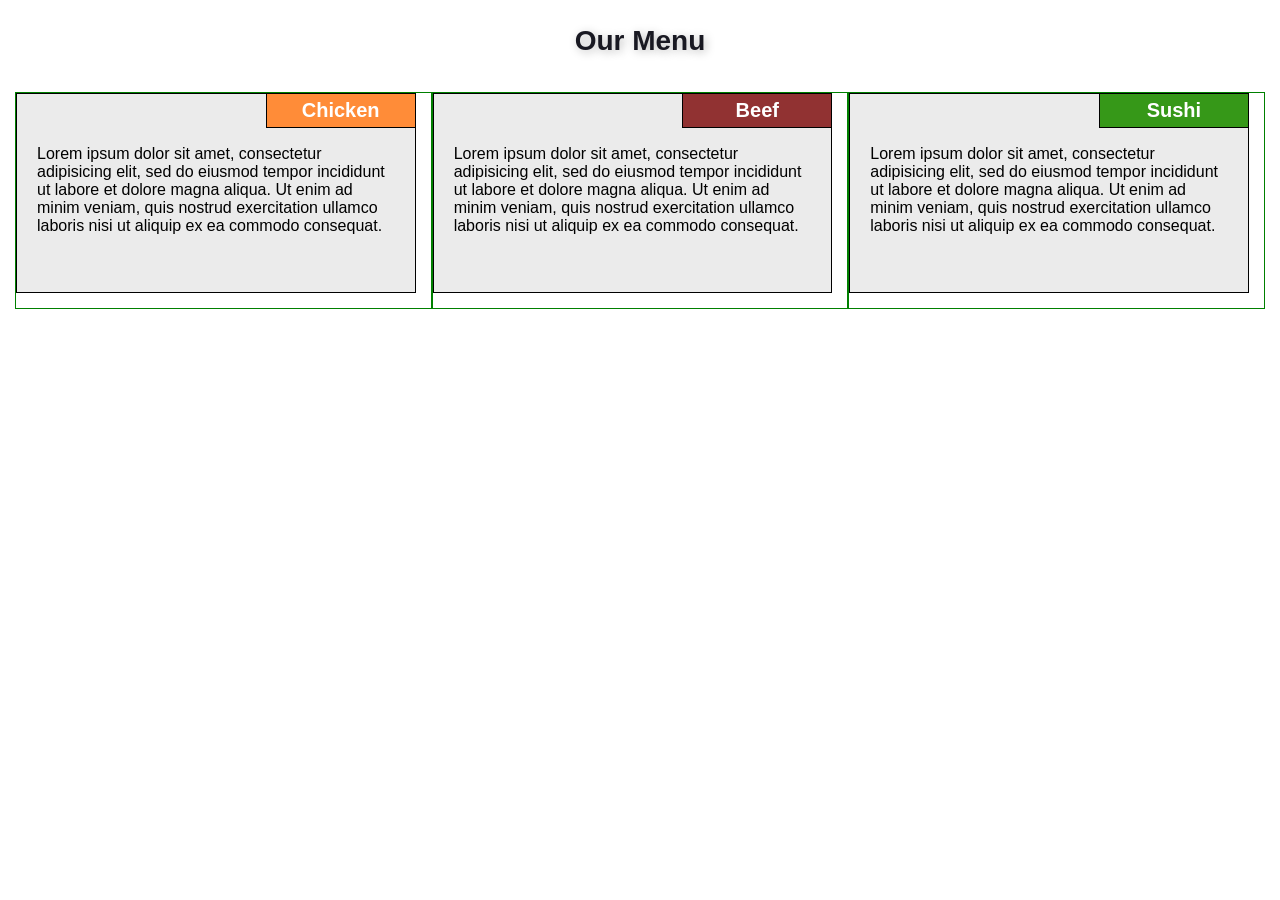
<file: mod2_solution/index.html>
<!DOCTYPE html>
<html lang="en">

<head>
    <meta charset="utf-8">
    <meta http-equiv="X-UA-Compatible" content="IE=edge">
    <meta name="viewport" content="width=device-width, initial-scale=1">

    <title>Assignment Solution for Module 2</title>

    <link href="css/mystyles.css" rel="stylesheet">

</head>

<body>
    <h1 align=center>Our Menu</h1>
    <div class="row">
    <div class="col-lg-4 col-md-6">
        <div class="section">
        <h2 class="chicken">Chicken</h2>
            <p id="p1">Lorem ipsum dolor sit amet, consectetur adipisicing elit, sed do eiusmod tempor incididunt ut labore et dolore magna aliqua. Ut enim ad minim veniam, quis nostrud exercitation ullamco laboris nisi ut aliquip ex ea commodo consequat.</p>
        </div>
    </div>
    <div class="col-lg-4 col-md-6">
       <div class="section">
        <h2 class="beef">Beef</h2>
            <p id="p2">Lorem ipsum dolor sit amet, consectetur adipisicing elit, sed do eiusmod tempor incididunt ut labore et dolore magna aliqua. Ut enim ad minim veniam, quis nostrud exercitation ullamco laboris nisi ut aliquip ex ea commodo consequat.</p>
        </div>
    </div>
    <div class="col-lg-4 col-md-12">
        <div class="section">
        <h2 class="sushi">Sushi</h2>
            <p id="p3">Lorem ipsum dolor sit amet, consectetur adipisicing elit, sed do eiusmod tempor incididunt ut labore et dolore magna aliqua. Ut enim ad minim veniam, quis nostrud exercitation ullamco laboris nisi ut aliquip ex ea commodo consequat.</p>
        </div>
    </div>
</body>
</html>
</file>
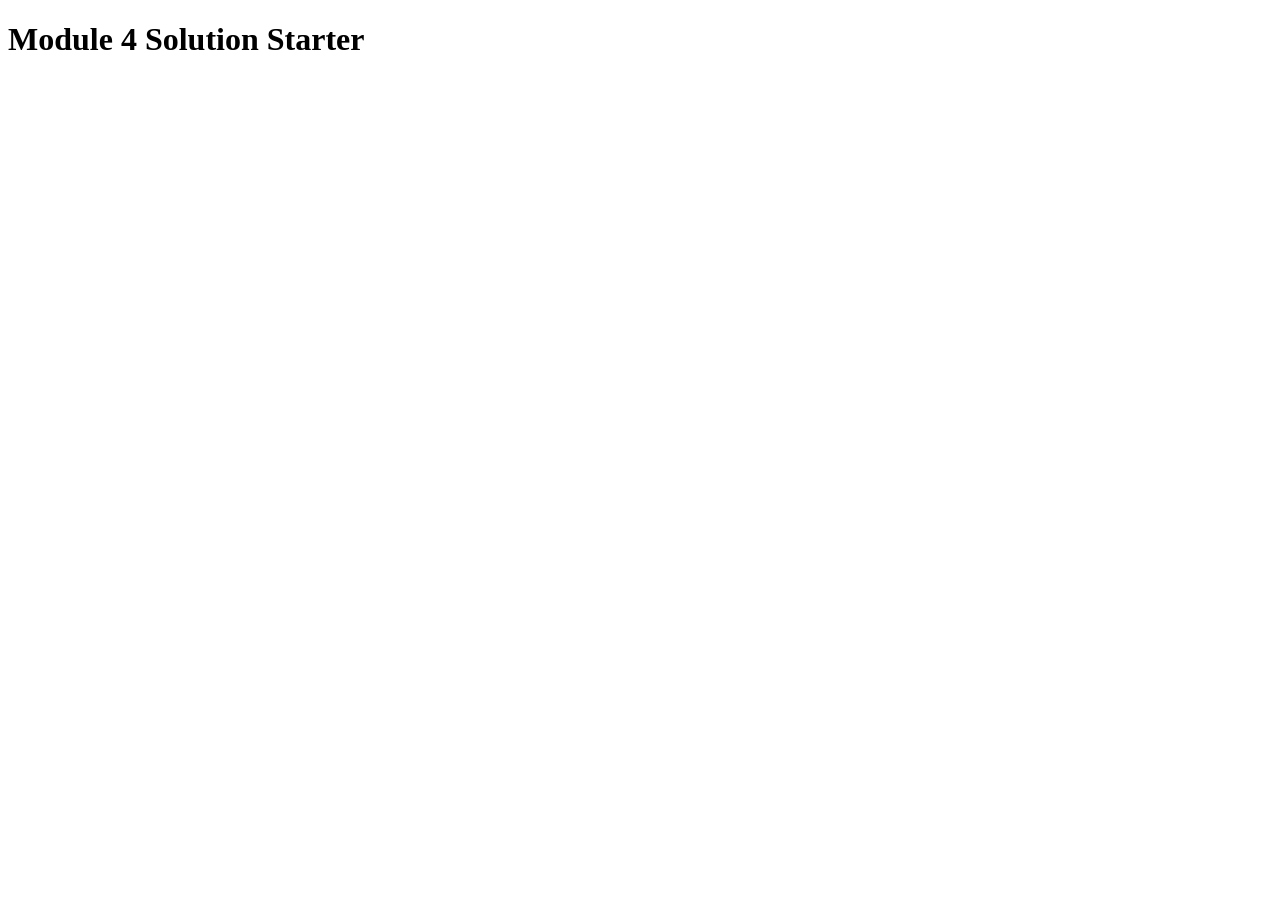
<file: module4/index.html>
<!DOCTYPE html>
<html>
<head>
  <meta charset="utf-8">
  <title>Module 4 Solution Starter</title>
  <script>
    var names = []; // DO NOT REMOVE
  </script>
  <script src="SpeakHello.js"></script>
  <script src="SpeakGoodBye.js"></script>
  <script src="script.js"></script>
</head>
<body>
  <h1>Module 4 Solution Starter</h1>
</body>
</html>
</file>
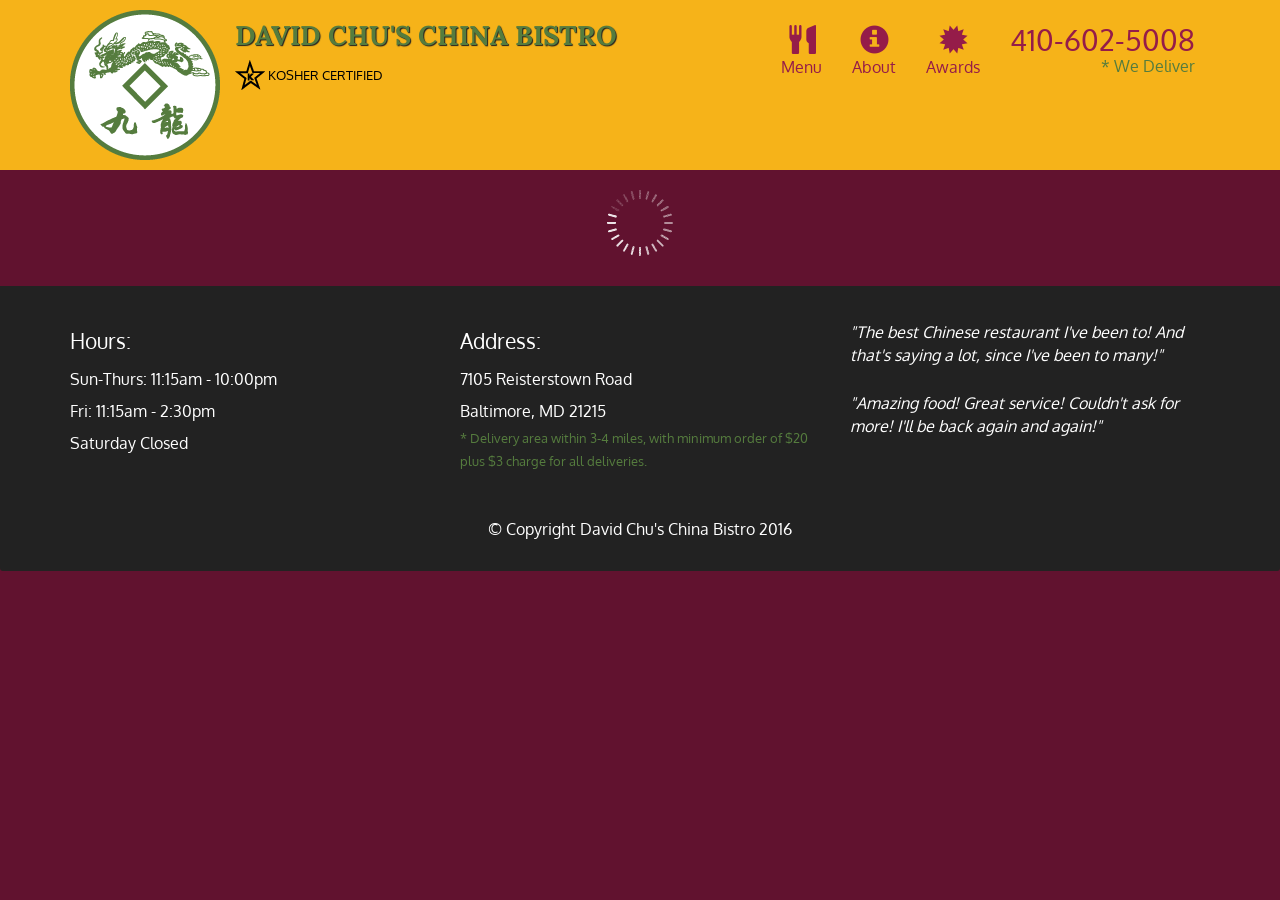
<file: module5/index.html>
<!doctype html>
<html lang="en">
  <head>
    <meta charset="utf-8">
    <meta http-equiv="X-UA-Compatible" content="IE=edge">
    <meta name="viewport" content="width=device-width, initial-scale=1">
    <title>David Chu's China Bistro</title>
    <link rel="stylesheet" href="css/bootstrap.min.css">
    <link rel="stylesheet" href="css/styles.css">
    <link href='https://fonts.googleapis.com/css?family=Oxygen:400,300,700' rel='stylesheet' type='text/css'>
    <link href='https://fonts.googleapis.com/css?family=Lora' rel='stylesheet' type='text/css'>
  </head>
<body>
  <header>
    <nav id="header-nav" class="navbar navbar-default">
      <div class="container">
        <div class="navbar-header">
          <a href="index.html" class="pull-left visible-md visible-lg">
            <div id="logo-img" alt="Logo image"></div>
          </a>

          <div class="navbar-brand">
            <a href="index.html"><h1>David Chu's China Bistro</h1></a>
            <p>
              <img src="images/star-k-logo.png" alt="Kosher certification">
              <span>Kosher Certified</span>
            </p>
          </div>

          <button id="navbarToggle" type="button" class="navbar-toggle collapsed" data-toggle="collapse" data-target="#collapsable-nav" aria-expanded="false">
            <span class="sr-only">Toggle navigation</span>
            <span class="icon-bar"></span>
            <span class="icon-bar"></span>
            <span class="icon-bar"></span>
          </button>
        </div>
        
        <div id="collapsable-nav" class="collapse navbar-collapse">
           <ul id="nav-list" class="nav navbar-nav navbar-right">
            <li id="navHomeButton" class="visible-xs active">
              <a href="index.html">
                <span class="glyphicon glyphicon-home"></span> Home</a>
            </li>
            <li id="navMenuButton">
              <a href="#" onclick="$dc.loadMenuCategories();">
                <span class="glyphicon glyphicon-cutlery"></span><br class="hidden-xs"> Menu</a>
            </li>
            <li>
              <a href="#">
                <span class="glyphicon glyphicon-info-sign"></span><br class="hidden-xs"> About</a>
            </li>
            <li>
              <a href="#">
                <span class="glyphicon glyphicon-certificate"></span><br class="hidden-xs"> Awards</a>
            </li>
            <li id="phone" class="hidden-xs">
              <a href="tel:410-602-5008">
                <span>410-602-5008</span></a><div>* We Deliver</div>
            </li>
          </ul><!-- #nav-list -->
        </div><!-- .collapse .navbar-collapse -->
      </div><!-- .container -->
    </nav><!-- #header-nav -->
  </header>

  <div id="call-btn" class="visible-xs">
    <a class="btn" href="tel:410-602-5008">
    <span class="glyphicon glyphicon-earphone"></span>
    410-602-5008
    </a>
  </div>
  <div id="xs-deliver" class="text-center visible-xs">* We Deliver</div>

  <div id="main-content" class="container"></div>

  <footer class="panel-footer">
    <div class="container">
      <div class="row">
        <section id="hours" class="col-sm-4">
          <span>Hours:</span><br>
          Sun-Thurs: 11:15am - 10:00pm<br>
          Fri: 11:15am - 2:30pm<br>
          Saturday Closed
          <hr class="visible-xs">
        </section>
        <section id="address" class="col-sm-4">
          <span>Address:</span><br>
          7105 Reisterstown Road<br>
          Baltimore, MD 21215
          <p>* Delivery area within 3-4 miles, with minimum order of $20 plus $3 charge for all deliveries.</p>
          <hr class="visible-xs">
        </section>
        <section id="testimonials" class="col-sm-4">
          <p>"The best Chinese restaurant I've been to! And that's saying a lot, since I've been to many!"</p>
          <p>"Amazing food! Great service! Couldn't ask for more! I'll be back again and again!"</p>
        </section>
      </div>
      <div class="text-center">&copy; Copyright David Chu's China Bistro 2016</div>
    </div>
  </footer>

  <!-- jQuery (Bootstrap JS plugins depend on it) -->
  <script src="js/jquery-2.1.4.min.js"></script>
  <script src="js/bootstrap.min.js"></script>
  <script src="js/ajax-utils.js"></script>
  <script src="js/script.js"></script>
</body>
</html>
</file>
<file: mod2_solution/css/mystyles.css>
* {
    box-sizing: border-box;
}
body {
    font-family: sans-serif;
    margin: 0;
    font-size: 16px/18px;
}

h1{
    text-align: center;
    font-size: 175%;
    margin: 0;
    margin-top: 25px;
    margin-bottom: 20px;
    text-shadow: 2px 2px 10px #bbb;
    color: #191922;
}
h2 {
    display: inline-block;
    border: 1px solid black;
    padding: 5px;
    font-size: 125%;
    width: 150px;
    text-align: center;
    margin-top: -13px;
    margin-bottom: 0;
    position: absolute;
    right: -1px;
    top: 12px;
    color: #fff;
}
.chicken {
    background-color: #ff8c38;
}
.chicken:hover {
    background-color: #fff;
    color: #ff8c38;
    cursor: pointer;
}
.beef {
    background-color: #913232;
}
.beef:hover {
    background-color: #fff;
    color: #913232;
    cursor: pointer;

}
.sushi {
    background-color: #369818;
}
.sushi:hover {
    background-color: #fff;
    color: #369818;
    cursor: pointer;
}


.section {
    background-color: #ebebeb;
    border: 1px solid black;
    position: relative;
    min-height: 200px;
    margin-right: 15px;
    margin-left: auto;
    margin-bottom: 15px;
    padding: 20px;
    padding-top: 35px;
    box-sizing: border-box;
    min-width: 300px;
    overflow: hidden;

}


/************* Responsive framework *************/
.row {
    width: 100%;
    margin: 0;
    padding: 15px;

}

/********** Large devices only **********/
@media (min-width: 992px) {
  .col-lg-1, .col-lg-2, .col-lg-3, .col-lg-4, .col-lg-5, .col-lg-6, .col-lg-7, .col-lg-8, .col-lg-9, .col-lg-10, .col-lg-11, .col-lg-12 {
    float: left;
    border: 1px solid green;
  }
  .col-lg-1 {
    width: 8.33%;
  }
  .col-lg-2 {
    width: 16.66%;
  }
  .col-lg-3 {
    width: 25%;
  }
  .col-lg-4 {
    width: 33.33%;
  }
  .col-lg-5 {
    width: 41.66%;
  }
  .col-lg-6 {
    width: 50%;
  }
  .col-lg-7 {
    width: 58.33%;
  }
  .col-lg-8 {
    width: 66.66%;
  }
  .col-lg-9 {
    width: 74.99%;
  }
  .col-lg-10 {
    width: 83.33%;
  }
  .col-lg-11 {
    width: 91.66%;
  }
  .col-lg-12 {
    width: 100%;
  }
}

/********** Medium devices only **********/
@media (min-width: 768px) and (max-width: 991px) {
  .col-md-1, .col-md-2, .col-md-3, .col-md-4, .col-md-5, .col-md-6, .col-md-7, .col-md-8, .col-md-9, .col-md-10, .col-md-11, .col-md-12 {
    float: left;
    border: 1px solid green;
  }
  .col-md-1 {
    width: 8.33%;
  }
  .col-md-2 {
    width: 16.66%;
  }
  .col-md-3 {
    width: 25%;
  }
  .col-md-4 {
    width: 33.33%;
  }
  .col-md-5 {
    width: 41.66%;
  }
  .col-md-6 {
    width: 50%;
  }
  .col-md-7 {
    width: 58.33%;
  }
  .col-md-8 {
    width: 66.66%;
  }
  .col-md-9 {
    width: 74.99%;
  }
  .col-md-10 {
    width: 83.33%;
  }
  .col-md-11 {
    width: 91.66%;
  }
  .col-md-12 {
    width: 100%;
  }
}
</file>
<file: module5/css/styles.css>
body {
  font-size: 16px;
  color: #fff;
  background-color: #61122f;
  font-family: 'Oxygen', sans-serif;
}

/** HEADER **/
#header-nav {
  background-color: #f6b319;
  border-radius: 0;
  border: 0;
}

#logo-img {
  background: url('../images/restaurant-logo_large.png') no-repeat;
  width: 150px;
  height: 150px;
  margin: 10px 15px 10px 0;
}

.navbar-brand {
  padding-top: 25px;
}
.navbar-brand h1 { /* Restaurant name */
  font-family: 'Lora', serif;
  color: #557c3e;
  font-size: 1.5em;
  text-transform: uppercase;
  font-weight: bold;
  text-shadow: 1px 1px 1px #222;
  margin-top: 0;
  margin-bottom: 0;
  line-height: .75;
}
.navbar-brand a:hover, .navbar-brand a:focus {
  text-decoration: none;
}
.navbar-brand p { /* Kosher cert */
  color: #000;
  text-transform: uppercase;
  font-size: .7em;
  margin-top: 15px;
}
.navbar-brand p span { /* Star-K */
  vertical-align: middle;
}

#nav-list {
  margin-top: 10px;
}
#nav-list a {
  color: #951C49;
  text-align: center;
}
#nav-list a:hover {
  background: #E7E7E7;
}
#nav-list a span {
  font-size: 1.8em;
}

#phone {
  margin-top: 5px;
}
#phone a { /* Phone number */
  text-align: right;
  padding-bottom: 0;
}
#phone div { /* We Deliver */
  color: #557c3e;
  text-align: right;
  padding-right: 15px;
}

.navbar-header button.navbar-toggle, .navbar-header .icon-bar {
  border: 1px solid #61122f;
}
.navbar-header button.navbar-toggle {
  clear: both;
  margin-top: -30px;
}
/* END HEADER */

/* FOOTER */
.panel-footer {
  margin-top: 30px;
  padding-top: 35px;
  padding-bottom: 30px;
  background-color: #222;
  border-top: 0;
}
.panel-footer div.row {
  margin-bottom: 35px;
}
#hours, #address {
  line-height: 2;
}
#hours > span, #address > span {
  font-size: 1.3em;
}
#address p {
  color: #557c3e;
  font-size: .8em;
  line-height: 1.8;
}
#testimonials {
  font-style: italic;
}
#testimonials p:nth-child(2) {
  margin-top: 25px;
}
/* END FOOTER */



/* HOME PAGE */
.container .jumbotron {
  box-shadow: 0 0 50px #3F0C1F;
  border: 2px solid #3F0C1F;
}

#menu-tile, #specials-tile, #map-tile {
  height: 250px;
  width: 100%;
  margin-bottom: 15px;
  position: relative;
  border: 2px solid #3F0C1F;
  overflow: hidden;
}
#menu-tile:hover, #specials-tile:hover, #map-tile:hover {
  box-shadow: 0 1px 5px 1px #cccccc;
}
#menu-tile {
  background: url('../images/menu-tile.jpg') no-repeat;
  background-position: center;
}
#specials-tile {
  background: url('../images/specials-tile.jpg') no-repeat;
  background-position: center;
}
#menu-tile span, #specials-tile span, #map-tile span {
  position: absolute;
  bottom: 0;
  right: 0;
  width: 100%;
  text-align: center;
  font-size: 1.6em;
  text-transform: uppercase;
  background-color: #000;
  color: #fff;
  opacity: .8;
}
/* END HOME PAGE */

/* MENU CATEGORIES PAGE */
.category-tile { 
  position: relative;
  border: 2px solid #3F0C1F;
  overflow: hidden;
  width: 200px;
  height: 200px;
  margin: 0 auto 15px;
}
.category-tile span {
  position: absolute;
  bottom: 0;
  right: 0;
  width: 100%;
  text-align: center;
  font-size: 1.2em;
  text-transform: uppercase;
  background-color: #000;
  color: #fff;
  opacity: .8;
}
.category-tile:hover {
  box-shadow: 0 1px 5px 1px #cccccc;
}

#menu-categories-title + div {
  margin-bottom: 50px;
}
/* END MENU CATEGORIES PAGE */

/* SINGLE CATEGORY PAGE */
.menu-item-tile {
  margin-bottom: 25px;
}
.menu-item-tile hr {
  width: 80%;
}
.menu-item-tile .menu-item-price {
  font-size: 1.1em;
  text-align: right;
  margin-top: -15px;
  margin-right: -15px;
}
.menu-item-tile .menu-item-price span {
  font-size: .6em;
}
.menu-item-photo {
  position: relative;
  border: 2px solid #3F0C1F; 
  overflow: hidden;
  padding: 0;
  margin-right: -15px;
  margin-left: auto;
  margin-bottom: 20px;
  max-width: 250px;
}
.menu-item-photo div {
  position: absolute;
  bottom: 0;
  right: 0;
  width: 80px;
  background-color: #557c3e;
  text-align: center;
}
.menu-item-description {
  padding-right: 30px;
}
h3.menu-item-title {
  margin: 0 0 10px;
}
.menu-item-details {
  font-size: .9em;
  font-style: italic;
}
/* END SINGLE CATEGORY PAGE */


/********** Large devices only **********/
@media (min-width: 1200px) {
  .container .jumbotron {
    background: url('../images/jumbotron_1200.jpg') no-repeat;
    height: 675px;
  }
}

/********** Medium devices only **********/
@media (min-width: 992px) and (max-width: 1199px) {
  /* Header */
  #logo-img {
    background: url('../images/restaurant-logo_medium.png') no-repeat;
    width: 100px;
    height: 100px;
    margin: 5px 5px 5px 0;
  }
  /* End Header */

  /* Home Page */
  .container .jumbotron {
    background: url('../images/jumbotron_992.jpg') no-repeat;
    height: 558px;
  }
  /* End Home Page */
}

/********** Small devices only **********/
@media (min-width: 768px) and (max-width: 991px) {
  /* Home Page */
  .container .jumbotron {
    background: url('../images/jumbotron_768.jpg') no-repeat;
    height: 432px;
  }
  /* End Home Page */
}

/********** Extra small devices only **********/
@media (max-width: 767px) {
  /* Header */
  .navbar-brand {
    padding-top: 10px;
    height: 80px;
  }
  .navbar-brand h1 { /* Restaurant name */
    padding-top: 10px;
    font-size: 5vw; /* 1vw = 1% of viewport width */
  }
  .navbar-brand p { /* Kosher cert */
    font-size: .6em;
    margin-top: 12px;
  }
  .navbar-brand p img { /* Star-K */
    height: 20px;
  }

  #collapsable-nav a { /* Collapsed nav menu text */
    font-size: 1.2em;
  }
  #collapsable-nav a span { /* Collapsed nav menu glyph */
    font-size: 1em;
    margin-right: 5px;
  }

  #call-btn > a {
    font-size: 1.5em;
    display: block;
    margin: 0 20px;
    padding: 10px;
    border: 2px solid #fff;
    background-color: #f6b319;
    color: #951c49;
  }
  #xs-deliver {
    margin-top: 5px;
    font-size: .7em;
    letter-spacing: .1em;
    text-transform: uppercase;
  }
  /* End Header */

  /* Footer */
  .panel-footer section {
    margin-bottom: 30px;
    text-align: center;
  }
  .panel-footer section:nth-child(3) {
    margin-bottom: 0; /* margin already exists on the whole row */
  }
  .panel-footer section hr {
    width: 50%;
  }
  /* End Footer */

  /* Home Page */
  .container .jumbotron {
    margin-top: 30px;
    padding: 0;
  }
  #menu-tile, #specials-tile {
    width: 360px;
    margin: 0 auto 15px;
  }

  .menu-item-photo {
    margin-right: auto;
  }
  .menu-item-tile .menu-item-price {
    text-align: center;
  }
  .menu-item-description {
    text-align: center;;
  }
}


/********** Super extra small devices Only :-) (e.g., iPhone 4) **********/
@media (max-width: 479px) {
  /* Header */
  .navbar-brand h1 { /* Restaurant name */
    padding-top: 5px;
    font-size: 6vw;
  }
  /* End Header */
  
  /* Home page */
  #menu-tile, #specials-tile {
    width: 280px;
    margin: 0 auto 15px;
  }

  .col-xxs-12 {
    position: relative;
    min-height: 1px;
    padding-right: 15px;
    padding-left: 15px;
    float: left;
    width: 100%;
  }
}
</file>
